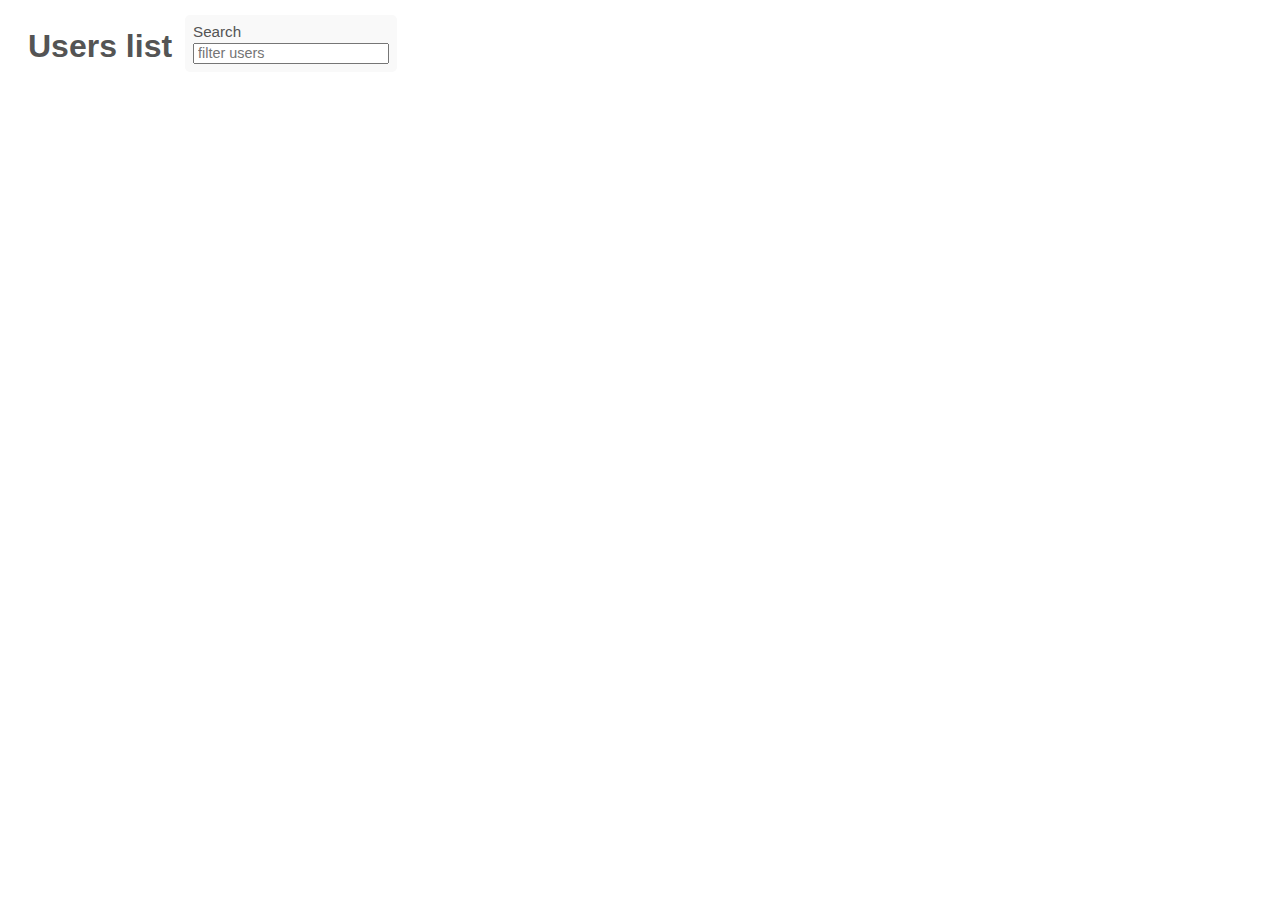
<file: index.html>
<!DOCTYPE html>
<html lang="en">
<head>
    <meta charset="UTF-8">
    <meta http-equiv="X-UA-Compatible" content="IE=edge">
    <meta name="viewport" content="width=device-width, initial-scale=1.0">
    <link rel="stylesheet" href="./style/style.css">
    <script type="module" defer src="./script/users.js"></script>
    <title>Document</title>
</head>
<body>
    <div class="wrapper">
        <form>
            <label for="search">Search</label>
            <input placeholder="filter users" autocomplete="off" id="search" type="search">
        </form>
        <h1>Users list</h1>
        <div class="main" id="main"></div>
    </div>
</body>
</html>
</file>
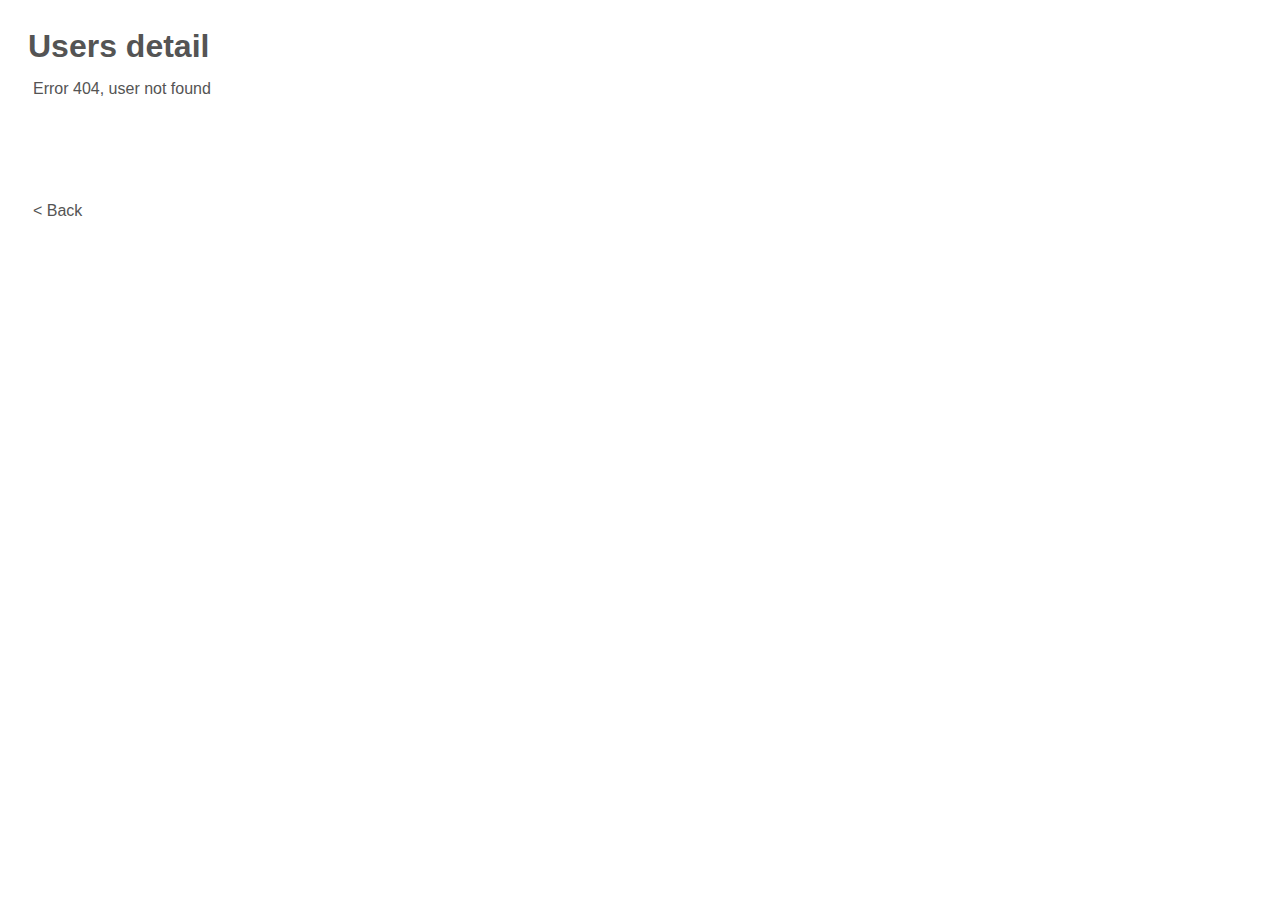
<file: detail.html>
<!DOCTYPE html>
<html lang="en">
<head>
    <meta charset="UTF-8">
    <meta http-equiv="X-UA-Compatible" content="IE=edge">
    <meta name="viewport" content="width=device-width, initial-scale=1.0">
    <link rel="stylesheet" href="./style/style.css">
    <script type="module" defer src="./script/detail.js"></script>
    <title>Document</title>
</head>
<body>
    <div class="wrapper">
        <h1>Users detail</h1>
        <div class="main detail" id="main">
            <p class="loading">Loading...</p>
        </div>
        <p>
            <a class="back" href="/index.html" target="_self">Back</a>
        </p>
    </div>
</body>
</html>
</file>
<file: style/style.css>
body {
    font-family: Arial, Helvetica, sans-serif;
    color: #545454;
    font-size: 16px;;
}

h1 {
    margin: 0 0 15px;
}

p {
    margin: 0 0 10px;
}

a, a:link, a:visited, a:active {
    color: #545454;
    text-decoration: none;
}

ul {
    padding: 10px 0 0;
    margin: 0;
    list-style: none;
    border-top: 1px solid #545454;
}

li { 
    margin: 0 0 10px;
    padding: 5px 0;
    border-bottom: 1px solid #545454;
}

li.hidden {
    display: none;
}

li .snd-p {
    text-decoration: underline;
}

form {
    position: fixed;
    left: 185px;
    display: flex;
    flex-direction: column;
    padding: 8px;
    background: #f9f9f9;
    border-radius: 5px;
    top: 15px;
    transition: top ease-in .6s .1s;
}

form.anima {
    top: -100px;
}

form label {
    font-size: .95rem;
    padding-bottom: 3px;
}

form input {
    height: 1.3rem;
    font-size: .9rem;
    padding: 0 3px;
}

form input:focus {
    outline: none;
}

.wrapper {
    padding:20px;
}

.main {
    padding: 0 5px 10px;
}

.back {
    padding: 0 0 0 5px;
}

.back:before {
    content: "< ";
}

.loading {
    color: rgb(0, 162, 255);
}

.detail {
    min-height: 112px;
}
</file>
